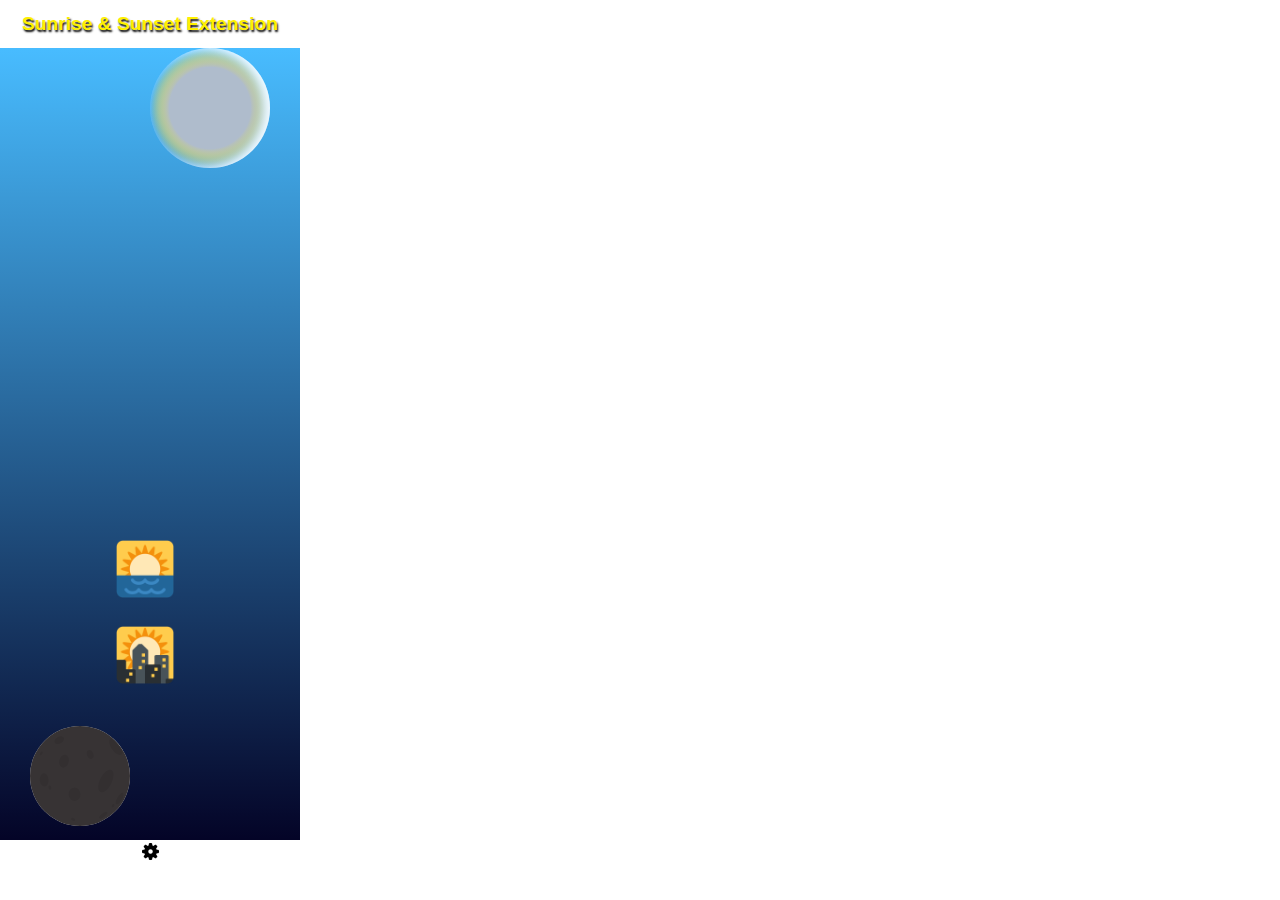
<file: index.html>
<!DOCTYPE html>
<html lang="en">
<head>
    <meta charset="UTF-8">
    <meta name="viewport" content="width=device-width, initial-scale=1.0">
    <title>Extension Chrome : Moon, Sunrise & Sunset</title>
    <link rel="stylesheet" type="text/css" href="./css/style.css">
    <script src="./js/dictionary.js" rel="javascript" type="text/javascript" defer></script>
    <script src="./js/background.js" rel="javascript" type="text/javascript" defer></script>
    <script src="./js/content.js" rel="javascript" type="text/javascript" defer></script>
    <script src="./js/moon.js" rel="javascript" type="text/javascript" defer></script>
</head>
<body>
    <div class="popup-container">
        <h1>Sunrise & Sunset Extension</h1>
        <div class="icon-container"></div> 
        <div class="wrapper">
            <div class="sun"></div>
            <div class="moon"></div>
            <div class="wrapper-2">
                <div class="img-area"></div> 
                
                <h2 id="date" class="text"></h2>
                <h2 id="time" class="text"></h2>
                <h3 id="tzid" class="text"></h3>

                <p class="text"><img src="./img/sunrise2.png" alt="Sunrise Icon" class="icon">&nbsp;<span id="sunrise"></span>
                </p>

                <p class="text"><img src="img/sunset.png" alt="Sunset Icon" class="icon">&nbsp;<span id="sunset"></span>
                </p>

                <div class="icon-container">
                    <div class="time">
                        <p id="date"></p>
                        <p id="time"></p>
                    </div>
                </div>

                <div class="moon-phase">
                    <div class="moon-container"><img id="moon-image" src="./img/new_moon.svg" alt="Moon Phase"></div>
                    <div id="phase"></div>
                </div>
            </div>
        </div>
        <a href="option.html"><img width="23px" src="./img/settings.png" alt="settings icon"></a>
    </div>
</body>
</html>
</file>
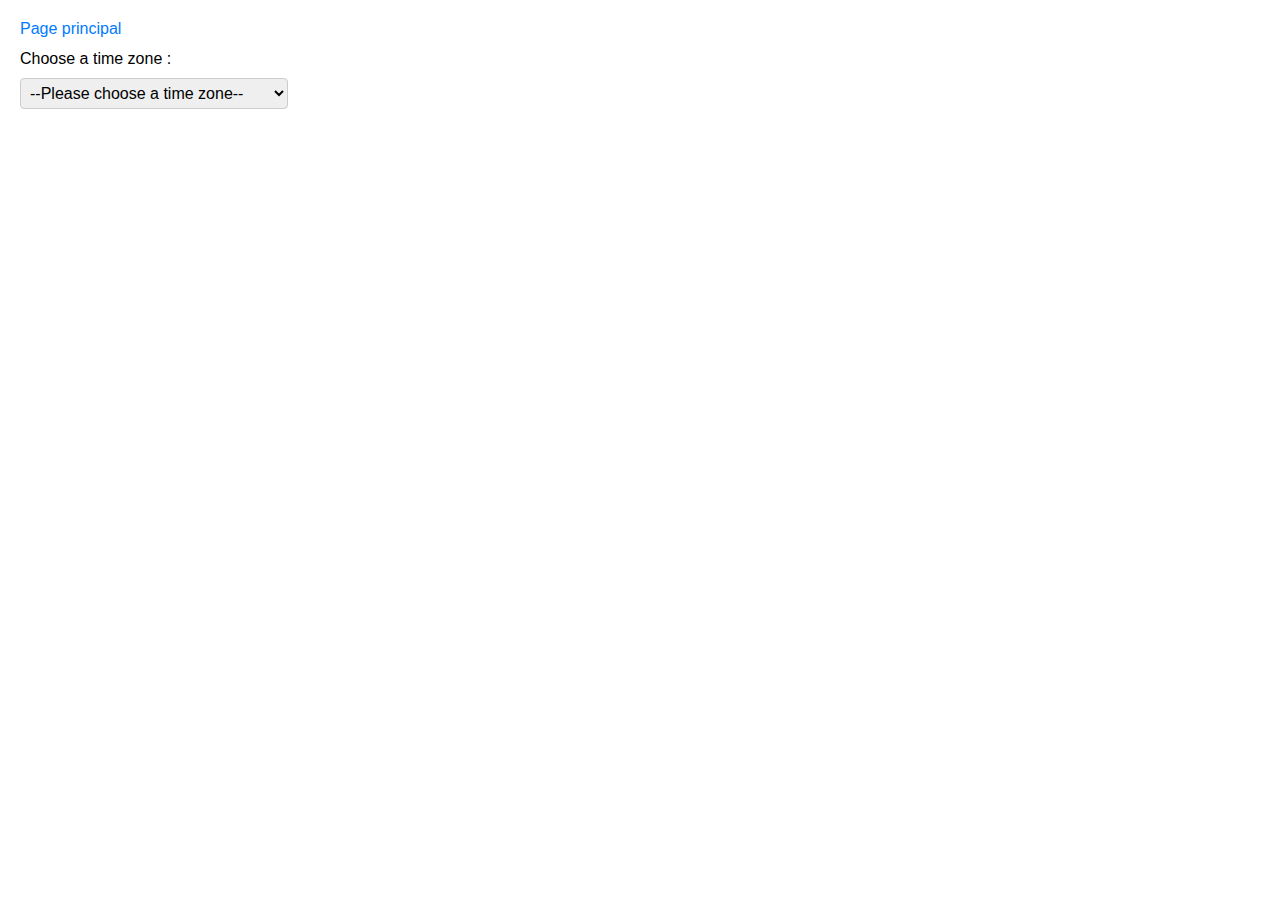
<file: option.html>
<!DOCTYPE html>
<html lang="en">

<head>
    <meta charset="UTF-8">
    <meta name="viewport" content="width=device-width, initial-scale=1.0">
    <title>Document</title>
    <script src="./js/dictionary.js" defer></script>
    <script src="./js/settings.js" defer></script> 
    <link rel="stylesheet" type="text/css" href="./css/option.css">
</head>
<body>
    <a href="index.html">Page principal</a>
    <h2 id="date"></h2>
    <h2 id="time"></h2>
    <h3 id="tzid"></h3>

    <label for="timeZone">Choose a time zone :</label>
    <select name="timeZone" id="timeZoneSelect">
      <option value="">--Please choose a time zone--</option>
    </select>
</body>
</html>

<!-- onchange="getSelectedValue()" -->
</file>
<file: css/style.css>
body{
    margin: 0;
    padding: 0;
    font-family: Arial, sans-serif;
    text-align: center; 
}


.popup-container {
    width: 300px; 
    height: auto;
} 

h1 {
    color: #fff000;
    font-size: 1.2em;
    text-shadow: 1px 2px 2px black;
}

h3.text {
    color: #fff000;
    font-size: 0.8em;
}


p {
    font-size: 16px;
    line-height: 1.5;
    margin-bottom: 15px;
} 

.text{
    color:white;
    text-shadow: 1px 1px 2px black;
    line-height: 0.7em;
}


.icon {
    width: 50px; 
    height: 50px;
    margin-bottom: 10px;
}


.icon-container {
    display: flex;
    justify-content: center;
    align-items: center;
}
 

a {
    color: #007bff;
    font-size: 12px;
    text-decoration: none;
    transition: color 0.3s ease;
    margin-bottom: 2px;
}

a:hover {
    color: #0056b3; 
}
img.icon {
    width: 20%; 
    height: auto; 
    margin-right: 5px; 
    display: inline; 
    vertical-align: middle; 
}    


.wrapper {
    width: 100%;
    height: 88vh;
    background-color: rgba(4,4,39,1);
    background-image: linear-gradient(rgba(72,188,255,1), rgba(255,255,255,0));
    display: block;
    position: relative; 
    /* animation: ani-one 4s ease-in-out 1.5s forwards 1,
               ani-two 4s ease-in-out 10s forwards 1;  */
} 

 /* .round {
    background: radial-gradient(circle, #fff000 48%, rgba(255,255,0,0) 70%);
    box-shadow: inset -10px 0 15px rgba(255,255,255,0.8);
    height: 120px;
    width: 120px;
    position: absolute;
    left: 50%;
    display: block;
    border-radius: 50%;
    animation: ani-three 4s ease-in-out 1.5s forwards 1,
               ani-four 4s ease-in-out 8s forwards 1;
}  */
.wrapper-2 {
    width: 300px;
    position: absolute;
    bottom: 0;
} 

.img-area img {
    width: 300%;
    float: left;
}   
 
 @keyframes ani-one{
    75%{
        background-color: #fa9534;
    }
    100%{
        background-color: #040427;
    }

}


@keyframes ani-two{
    0%{
        background-color: #040427;
    }
    75%{
        background-color: #fa9534;
    }
    100%{
        background-color: #123447;
    }
} 

 @keyframes ani-three{
    0%{
        top: 0;
    }
    100%{
       top: 70%
    }
}

@keyframes ani-four{
    0%{
      top: 70%;
    }
    100%{
     top: 0;
    }
}    

.moon-phase {
    display: flex;
    align-items: center;
    margin-bottom: 10px;
}
.moon-phase img {
    width: 100px;
    margin-left: 30px;
    animation: moon-phase-animation 2s infinite;
}

@keyframes moon-phase-animation {
    0% {
        transform: scale(1);
    }
    50% {
        transform: scale(1.1);
    }
    100% {
        transform: scale(1);
    }
}

#phase {
    text-align: center;
    color: white;
    text-shadow: #000 1px 1px 2px;
    padding: 15px 5px;
    font-size: 16px;
}

.moon {
    background: radial-gradient(circle, #afbccc 48%, rgba(255,255,0,0) 70%);
    box-shadow: inset -5px 0 8px rgba(255,255,255,0.7);
    height: 120px;
    width: 120px;
    position: absolute;
    left: 50%;
    display: block;
    border-radius: 50%;
    animation: moon-bg 2s forwards 1;
}

.sun {
    background: radial-gradient(circle, #fff000 48%, rgba(255,255,0,0) 70%);
    box-shadow: inset -10px 0 15px rgba(255,255,255,0.8);
    height: 120px;
    width: 120px;
    position: absolute;
    left: 50%;
    display: block;
    border-radius: 50%;
}
</file>
<file: css/option.css>
body {
    width: 300%;
    height: 80vh;
    padding: 20px;
    margin: 0;
    font-family: Arial, sans-serif;
    background-color: white;

}

a {
    text-decoration: none;
    color: #007bff;
}

a:hover {
    text-decoration: underline;
}

h2 {
    color: #333;
    font-size: 0.9em;
}

h3 {
    color: #333;
    font-size: 0.7em;
}

label {
    display: block;
    margin-bottom: 5px;
}

select {
    padding: 5px;
    font-size: 16px;
    border: 1px solid #ccc;
    border-radius: 4px;
    margin-top: 5px;
}
</file>
